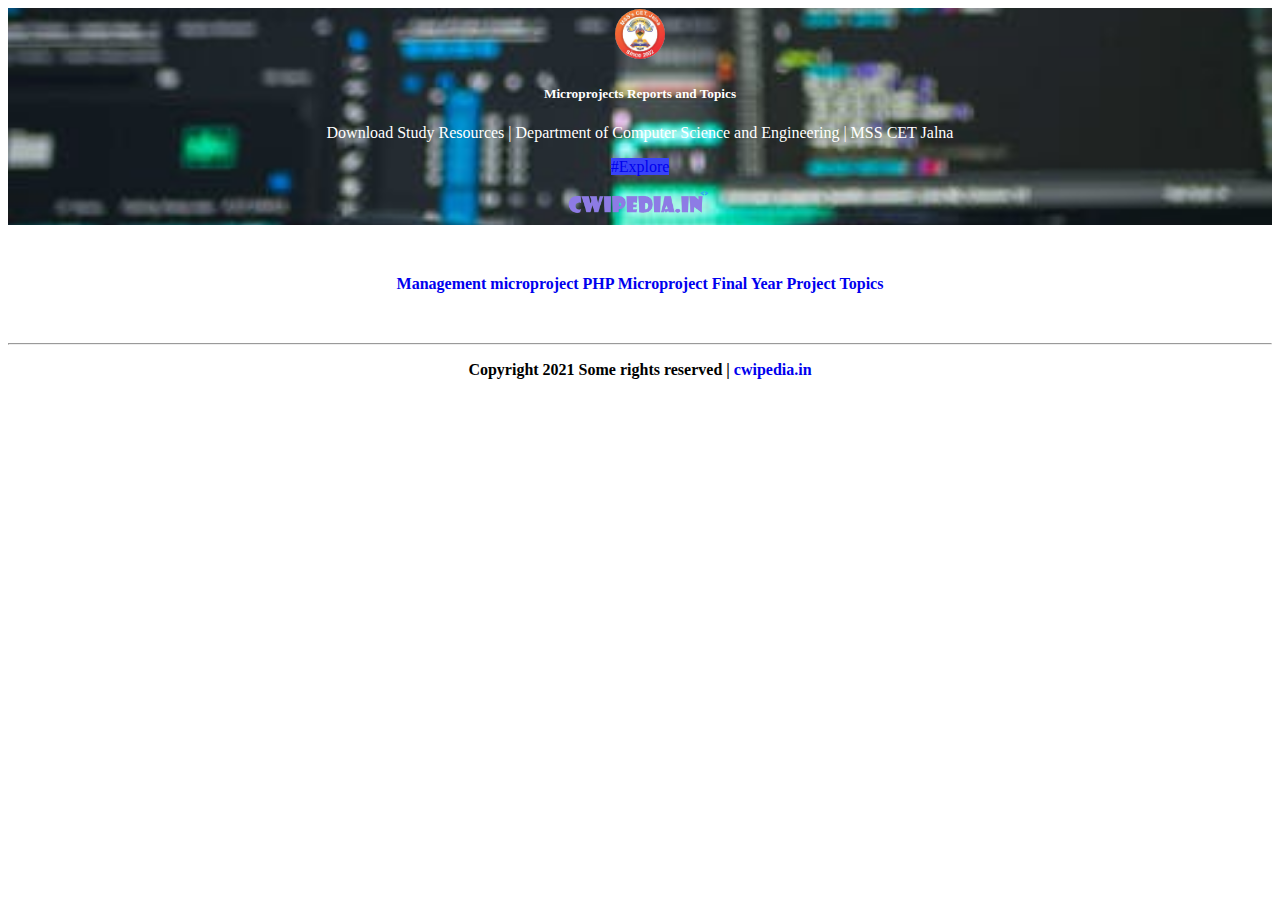
<file: micro.html>
<!DOCTYPE html>
<html>
<head>
    <meta charset='utf-8'>
    <meta http-equiv='X-UA-Compatible' content='IE=edge'>
    <title>CSE Dept | MSS CET</title>
    <link rel="icon" href="imgs/cplogo.png" type="image/gif" sizes="16x16">
    <meta name="description" content="Computer Science & Engineering Department Study Resources| MSS CET (Polytechnic)">
    <meta name='viewport' content='width=device-width, initial-scale=1'>
    <link crossorigin='anonymous' href='https://cdn.jsdelivr.net/npm/bootstrap@5.0.0-alpha3/dist/css/bootstrap.min.css' integrity='sha384-CuOF+2SnTUfTwSZjCXf01h7uYhfOBuxIhGKPbfEJ3+FqH/s6cIFN9bGr1HmAg4fQ' rel='stylesheet '/>
    
    <link href='https://cdn.jsdelivr.net/npm/font-awesome@4.7.0/css/font-awesome.min.css'  rel='stylesheet'/>

    <link rel='stylesheet' type='text/css' media='screen' href='main.css'>
    <script src='main.js'></script>
</head>
<body>

    <div class="card">
        <img src="imgs/download.jpeg" class="img-fluid img-fluid1" >
        <div class="card-body">
          <h5 class="h1">Microprojects Reports and Topics</h5>
          <p class="card-text">Download Study Resources | Department of Computer Science and Engineering | MSS CET Jalna</p>
          <a href="https://www.cwipedia.in" class="btn btn-primary">#Explore</a>
          <br/>
          <img src="imgs/cwi.png" class="img-fluid cwi" >
        </div>
      </div>

      <style>
          .list-group{
              margin-top: 50px;
              margin-bottom: 50px;
              text-align: center;
              font-weight: bold;
          }
      </style>

      <div class="list-group">
        <a href="https://cse-dept-mss.cwipedia.in/microproject/Management%20micro.pdf" class="list-group-item list-group-item-action">Management microproject</a>
        <a href="https://cse-dept-mss.cwipedia.in/microproject/PHP%20Microproject.pdf" class="list-group-item list-group-item-action">PHP Microproject</a>
        <a href="https://cse-dept-mss.cwipedia.in/microproject/Final%20Year%20Project%20Topics.pdf" class="list-group-item list-group-item-action">Final Year Project Topics</a>
      </div>
     

      <footer>
        <div class="container">
          
            <hr />
            <p style=' font-weight: bold; text-align: center;'>
                Copyright 2021 Some rights reserved | <a href='https://www.cwipedia.in/' >cwipedia.in</a>
          </p>
        </div>
      </footer>


</body>
</html>
</file>
<file: main.css>
.card{
    background-image: url(imgs/bg.jpeg);
    background-position: center; /* Center the image */
  background-repeat: no-repeat; /* Do not repeat the image */
  background-size: cover; 
    text-align: center;
    color: white;
}
.img-fluid1{
    width: 50px;
    margin: 1px auto 1px auto;
    border-radius: 75px;
}
.cwi{
    width: 150px;
}
a{
    text-decoration: none;
}
.btn-primary{
    background-color: #3944F7;
}
.btn-primary:hover{
    background-color: #3944F7;

  box-shadow: 0 5px 15px rgba(0,0,0,0.20);
}
.btn-primary:focus{
    background-color: #3944F7;
    border: 0;
}
.list-group{
    background-color: transparent;
}
.border1{
    background: rgb(42,72,223);
    background: linear-gradient(90deg, rgba(42,72,223,1) 4%, rgba(129,57,184,0.7819502801120448) 100%);
    border-radius: 25px;
    color: white;
    text-align: center;position: relative;
    top: 0;
    transition: top ease 0.3s;
    text-decoration: none;
}
.border1:hover{
    top: -5px;
    transition: all 0.15s cubic-bezier(0.29, 0.73, 0.74, 1.02);
    box-shadow: 0 4px 8px 0 rgb(52, 9, 133), 0 6px 20px 0 rgba(28, 6, 109, 0.19);
}
.dashboard{
    background-repeat: no-repeat;
    background-image: url("data:image/svg+xml,%3csvg xmlns='http://www.w3.org/2000/svg' version='1.1' xmlns:xlink='http://www.w3.org/1999/xlink' xmlns:svgjs='http://svgjs.com/svgjs' width='1440' height='560' preserveAspectRatio='none' viewBox='0 0 1440 560'%3e%3cg mask='url(%26quot%3b%23SvgjsMask1003%26quot%3b)' fill='none'%3e%3crect width='1440' height='560' x='0' y='0' fill='rgba(73%2c 67%2c 67%2c 0.18)'%3e%3c/rect%3e%3cpath d='M0%2c276.852C61.909%2c273.895%2c130.631%2c317.882%2c182.061%2c283.292C233.606%2c248.625%2c213.455%2c165.377%2c245.167%2c111.964C282.773%2c48.623%2c379.914%2c18.543%2c382.944%2c-55.059C385.881%2c-126.404%2c306.054%2c-170.717%2c259.017%2c-224.44C212.246%2c-277.86%2c178.384%2c-357.508%2c108.28%2c-368.767C37.64%2c-380.112%2c-14.915%2c-304.12%2c-81.982%2c-279.206C-142.547%2c-256.707%2c-222.978%2c-278.701%2c-265.385%2c-229.957C-307.788%2c-181.218%2c-279.723%2c-105.485%2c-288.771%2c-41.519C-297.792%2c22.255%2c-335.718%2c83.386%2c-318.484%2c145.447C-300.308%2c210.902%2c-256.388%2c275.324%2c-193.591%2c301.234C-132.224%2c326.554%2c-66.309%2c280.019%2c0%2c276.852' fill='rgba(61%2c 56%2c 56%2c 0.18)'%3e%3c/path%3e%3cpath d='M1440 1031.877C1527.219 1011.767 1544.841 888.692 1619.879 839.898 1694.245 791.5409999999999 1815.156 827.1659999999999 1866.287 754.679 1916.321 683.748 1887.423 581.95 1859.901 499.627 1835.116 425.49 1769.853 377.58500000000004 1720.071 317.317 1668.843 255.298 1639.478 165.95999999999998 1563.198 140.426 1486.623 114.793 1401.694 148.889 1330.446 186.894 1267.298 220.57799999999997 1233.672 286.519 1187.229 340.973 1141.219 394.919 1081.266 437.913 1058.9560000000001 505.214 1034.344 579.459 1032.686 660.624 1056.576 735.104 1082.187 814.95 1131.23 885.9490000000001 1197.541 937.274 1267.564 991.472 1353.717 1051.771 1440 1031.877' fill='rgba(85%2c 78%2c 78%2c 0.18)'%3e%3c/path%3e%3c/g%3e%3cdefs%3e%3cmask id='SvgjsMask1003'%3e%3crect width='1440' height='560' fill='white'%3e%3c/rect%3e%3c/mask%3e%3c/defs%3e%3c/svg%3e");
}
.dash{
    margin: 15px ;
}
.vector{
    background-color: #ffffff;
background-image: url("data:image/svg+xml,%3Csvg xmlns='http://www.w3.org/2000/svg' viewBox='0 0 1600 900'%3E%3Cdefs%3E%3ClinearGradient id='a' x1='0' x2='0' y1='1' y2='0'%3E%3Cstop offset='0' stop-color='%230FF'/%3E%3Cstop offset='1' stop-color='%23CF6'/%3E%3C/linearGradient%3E%3ClinearGradient id='b' x1='0' x2='0' y1='0' y2='1'%3E%3Cstop offset='0' stop-color='%23F00'/%3E%3Cstop offset='1' stop-color='%23FC0'/%3E%3C/linearGradient%3E%3C/defs%3E%3Cg fill='%23FFF' fill-opacity='0' stroke-miterlimit='10'%3E%3Cg stroke='url(%23a)' stroke-width='2'%3E%3Cpath transform='translate(0 0)' d='M1409 581 1450.35 511 1490 581z'/%3E%3Ccircle stroke-width='4' transform='rotate(0 800 450)' cx='500' cy='100' r='40'/%3E%3Cpath transform='translate(0 0)' d='M400.86 735.5h-83.73c0-23.12 18.74-41.87 41.87-41.87S400.86 712.38 400.86 735.5z'/%3E%3C/g%3E%3Cg stroke='url(%23b)' stroke-width='4'%3E%3Cpath transform='translate(0 0)' d='M149.8 345.2 118.4 389.8 149.8 434.4 181.2 389.8z'/%3E%3Crect stroke-width='8' transform='rotate(0 1089 759)' x='1039' y='709' width='100' height='100'/%3E%3Cpath transform='rotate(0 1400 132)' d='M1426.8 132.4 1405.7 168.8 1363.7 168.8 1342.7 132.4 1363.7 96 1405.7 96z'/%3E%3C/g%3E%3C/g%3E%3C/svg%3E");
background-attachment: fixed;
background-size: cover;
}
</file>
